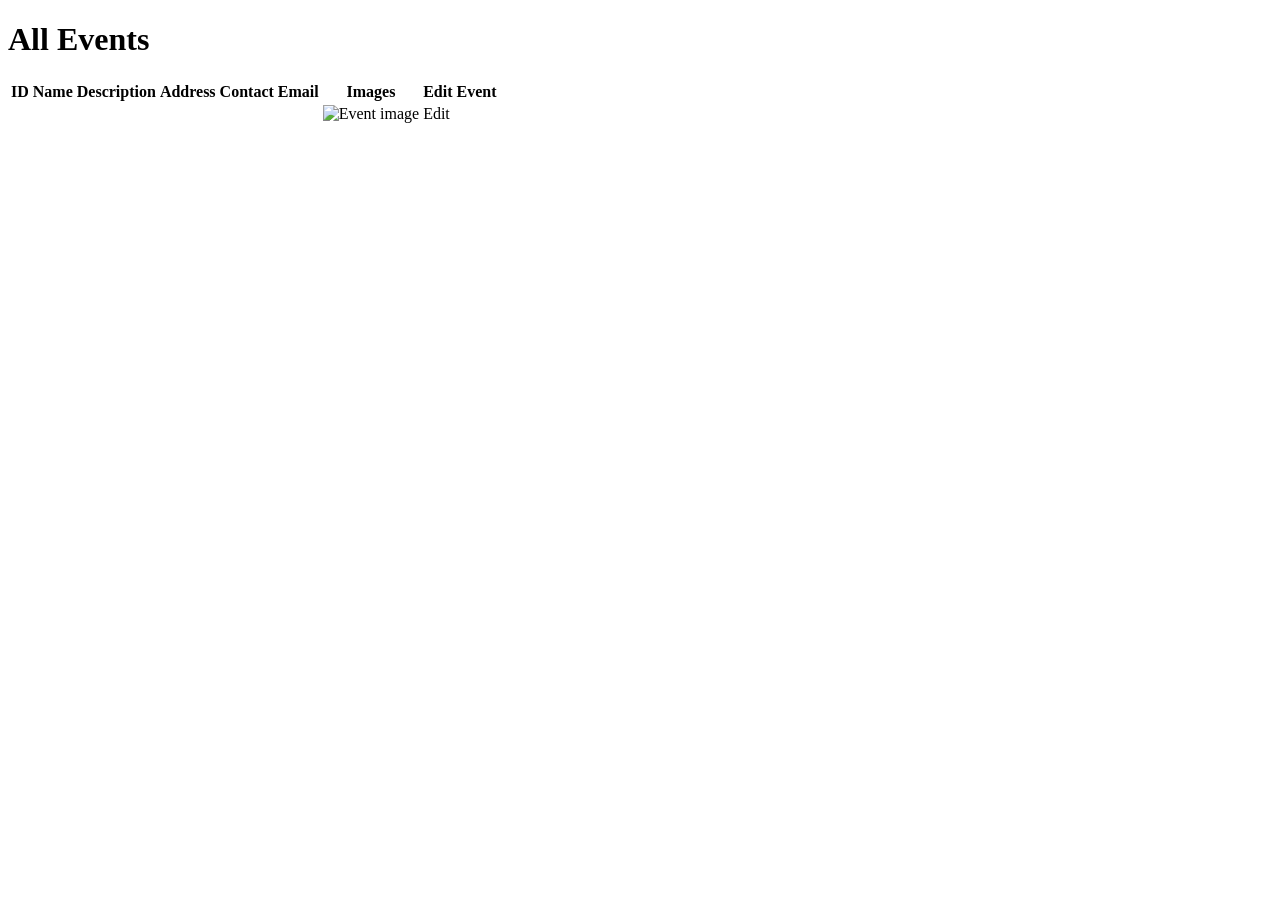
<file: src/main/resources/templates/events/index.html>
<!DOCTYPE html>
<html lang="en" xmlns:th="http://www.thymeleaf.org/">
<head th:replace="fragments :: head"></head>
<body class="container my-5">

<header th:replace="fragments :: header"></header>

<h1>All Events</h1>

<table class="table table-striped table-bordered mt-4">
    <thead class="table-light">
    <tr>
        <th>ID</th>
        <th>Name</th>
        <th>Description</th>
        <th>Address</th>
        <th>Contact Email</th>
        <th>Images</th>
        <th>Edit Event</th>
    </tr>
    </thead>
    <tbody>
    <tr th:each="event : ${events}">
        <td th:text="${event.id}"></td>
        <td th:text="${event.name}"></td>
        <td th:replace="fragments :: description(${event.description})"></td>
        <td th:replace="fragments :: address"></td>
        <td th:text="${event.contactEmail}"></td>
        <td><img th:src="@{/images/{eventName}.jpg(eventName=${event.name})}"
                 alt="Event image" class="img-fluid" width="300" height="300"></td>
        <td><a th:href="@{/events/edit/{id}(id=${event.id})}">Edit</a></td>
    </tr>
    </tbody>
</table>

</body>
</html>
</file>
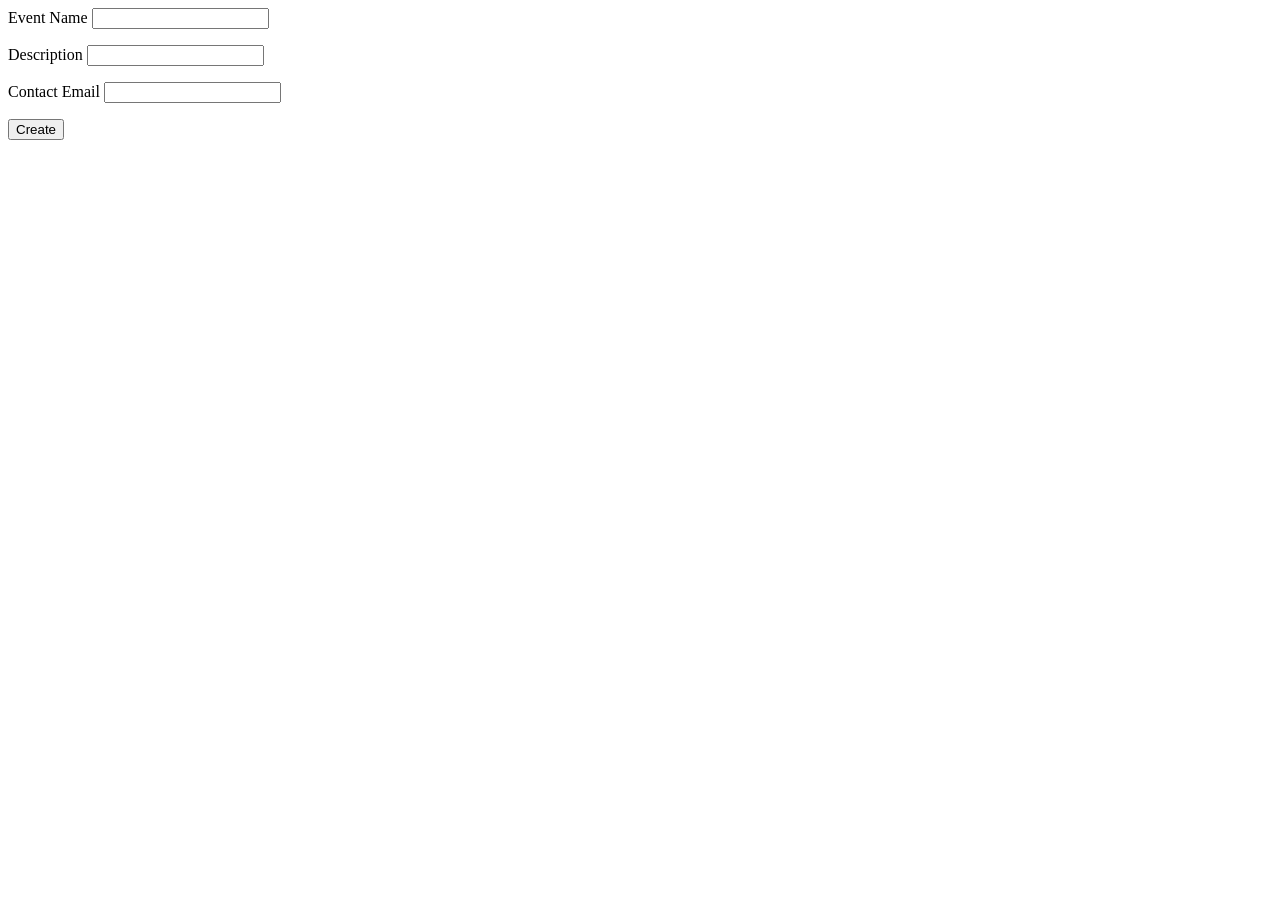
<file: src/main/resources/templates/events/create.html>
<!DOCTYPE html>
<html lang="en" xmlns:th="http://www.thymeleaf.org/">
<head th:replace="fragments :: head"></head>
<body class="container">

<header th:replace="fragments :: header"></header>



<form method="post" th:action="@{/events/create}">
    <div class="form-group">
        <label> Event Name
            <input th:field="${event.name}" class="form-control" >
        </label>
        <p class="error" th:errors="${event.name}"></p>

    </div>

    <div class="form-group">
        <label> Description
            <input th:field="${event.description}" class="form-control" >
        </label>
        <p class="error" th:errors="${event.description}"></p>
    </div>

    <div class="form-group">
        <label> Contact Email
            <input th:field="${event.contactEmail}" class="form-control" >
        </label>
        <p class="error" th:errors="${event.contactEmail}"></p>

    </div>

    <div class="form-group">
        <input type="submit" value="Create" class="btn btn-success">
    </div>
</form>

</body>
</html>
</file>
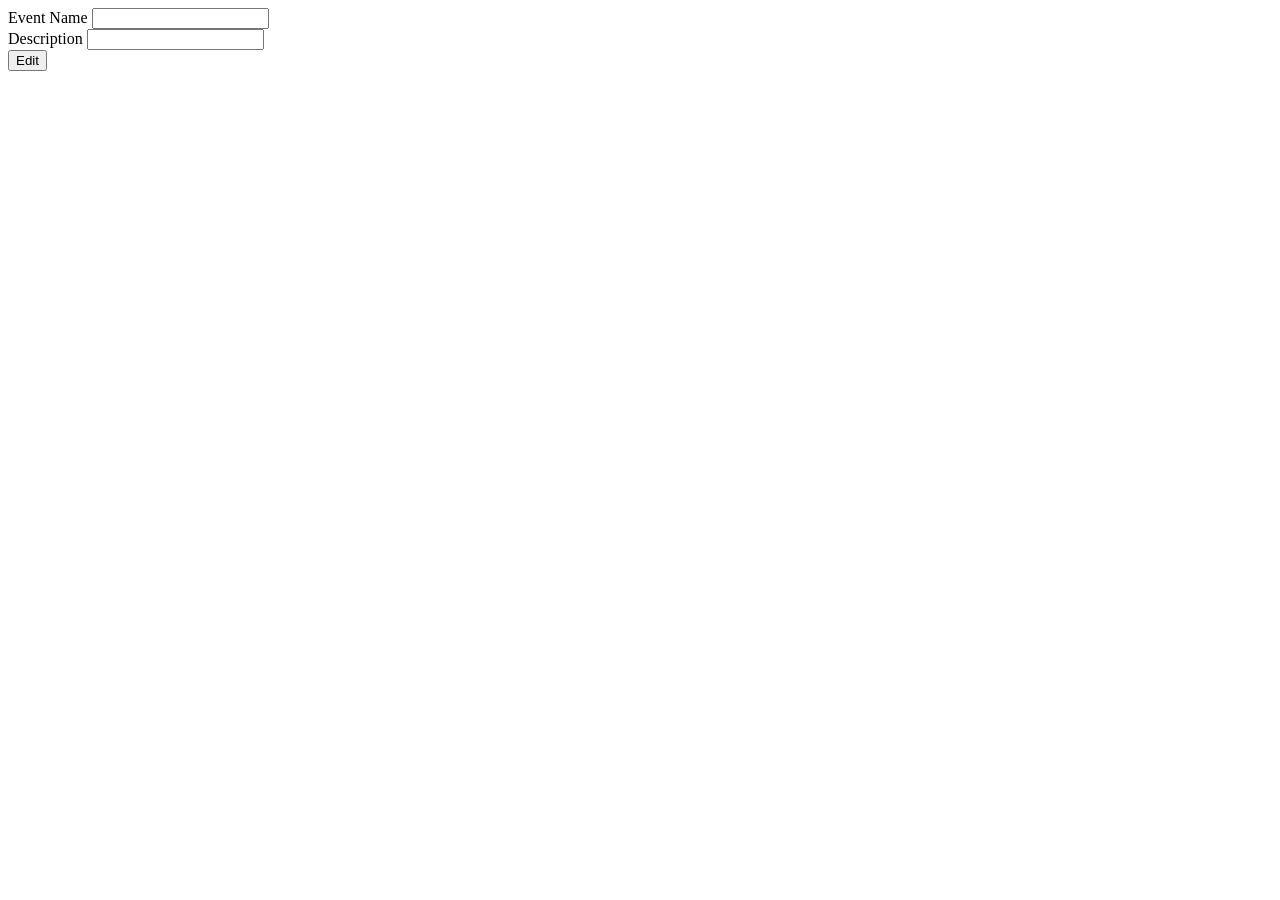
<file: src/main/resources/templates/events/edit.html>
<!DOCTYPE html>
<html lang="en" xmlns:th="http://www.thymeleaf.org/">
<head th:replace="fragments :: head"></head>
<body class="container">

<header th:replace="fragments :: header"></header>

<form method="post" th:action="@{/events/edit}">
    <div class="form-group">
        <input type="hidden" th:value="${event.id}" name="eventId" />
        <label> Event Name
            <input type="text" name="name" class="form-control" required>
        </label>
    </div>

    <div class="form-group">
        <label> Description
            <input type="text" name="description" class="form-control" required>
        </label>
    </div>

    <div class="form-group">
        <input type="submit" value="Edit" class="btn btn-success">
    </div>
</form>

</body>
</html>
</file>
